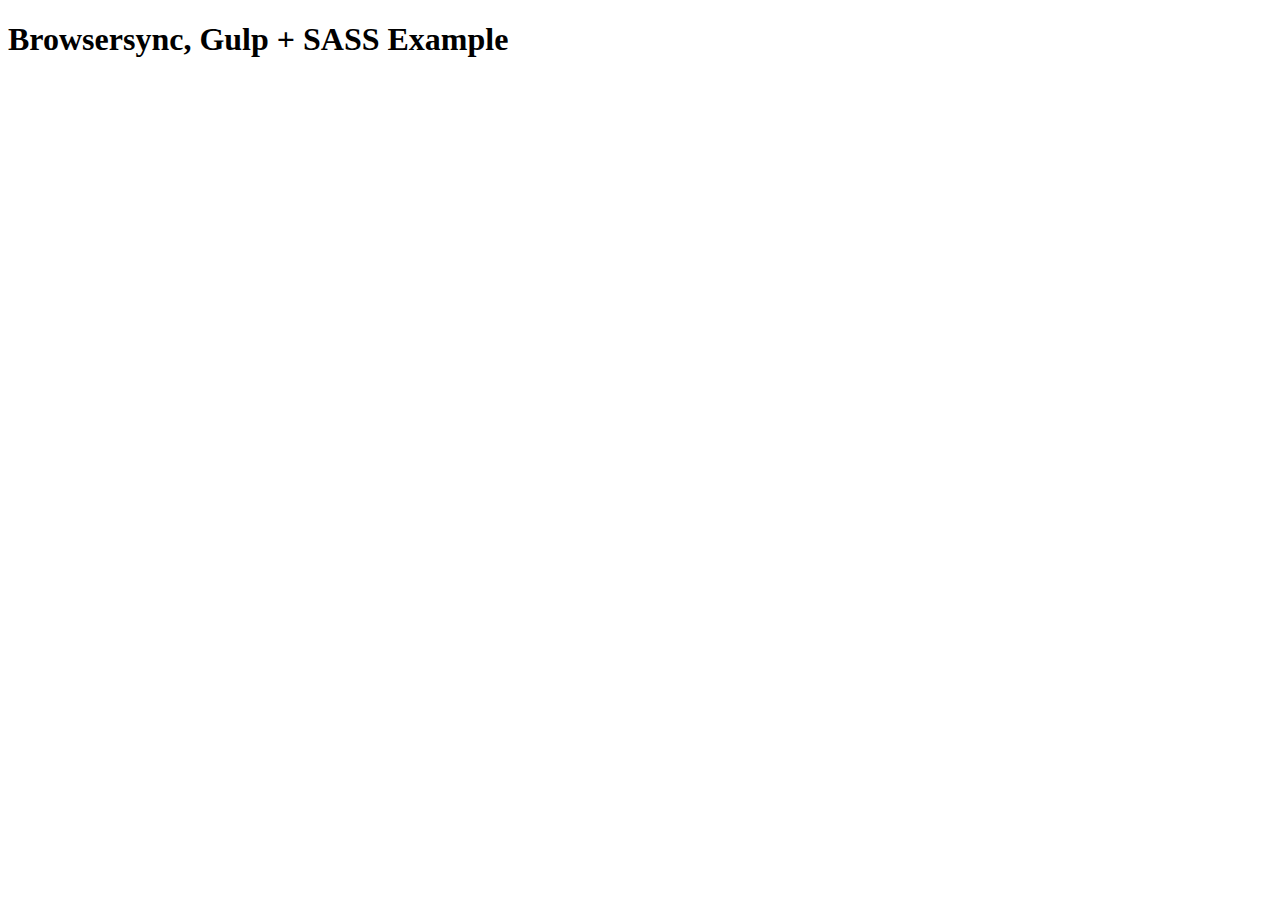
<file: node_modules/bs-recipes/recipes/gulp.sass/app/index.html>
<!doctype html>
<html lang="en-US">
<head>
    <meta charset="UTF-8">
    <title>Browsersync, Gulp + SASS Example</title>
    <link rel='stylesheet' href='css/main.css'>
</head>
<body>
    <h1>Browsersync, Gulp + SASS Example</h1>
</body>
</html>
</file>
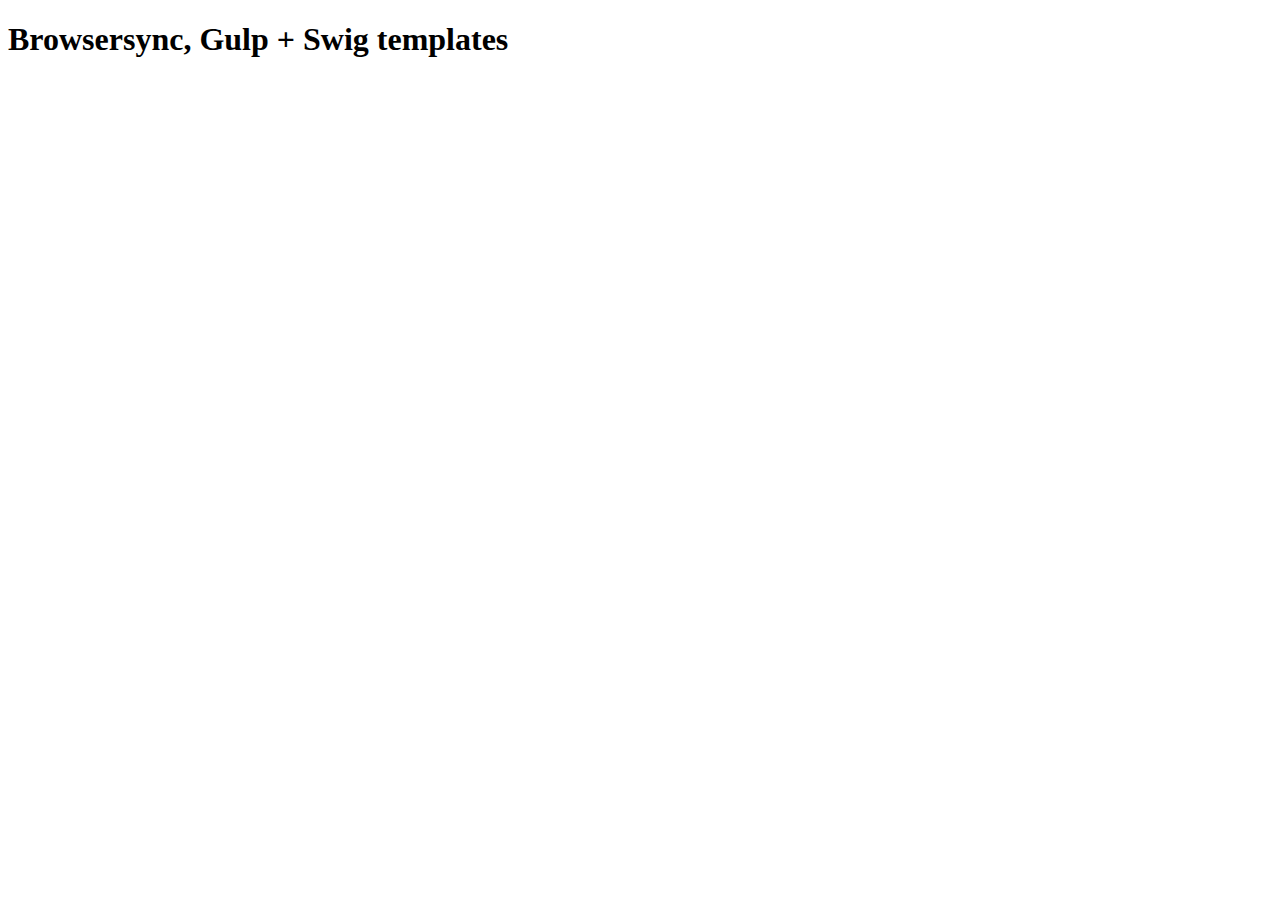
<file: node_modules/bs-recipes/recipes/gulp.swig/app/index.html>
<!doctype html>
<html lang="en-US">
<head>
    <meta charset="UTF-8">
    <title>Browsersync, Gulp + Swig templates</title>
    <link rel='stylesheet' href='css/main.css'>
</head>
<body>
    <h1>Browsersync, Gulp + Swig templates</h1>
</body>
</html>
</file>
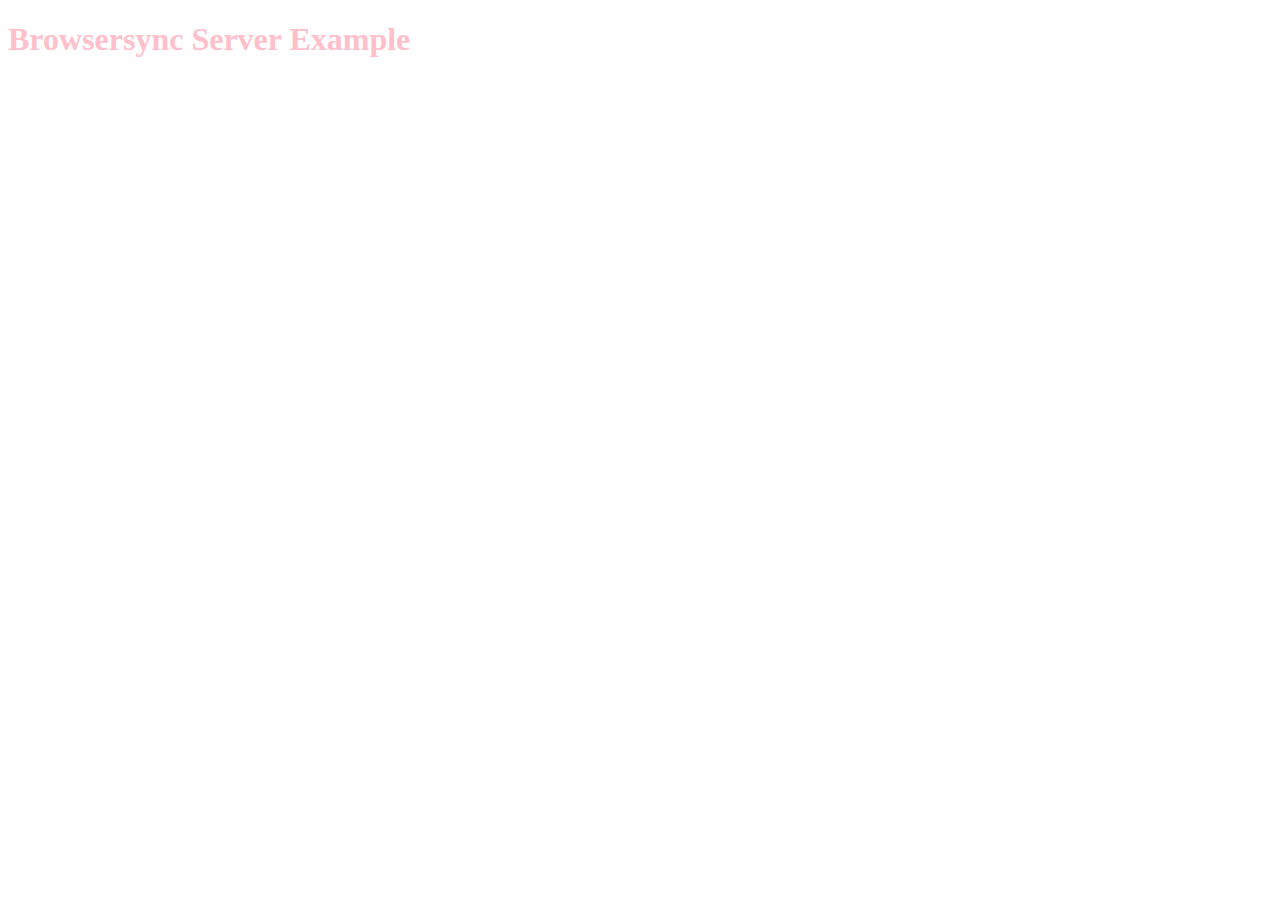
<file: node_modules/bs-recipes/recipes/server.middleware/app/index.html>
<!doctype html>
<html lang="en-US">
<head>
    <meta charset="UTF-8">
    <title>Browsersync Server Example</title>
    <link rel='stylesheet' href='css/main.css'>
</head>
<body>
    <h1>Browsersync Server Example</h1>
</body>
</html>
</file>
<file: node_modules/bs-recipes/recipes/gulp.sass/app/css/main.css>
body {
  background: white; }
</file>
<file: node_modules/bs-recipes/recipes/gulp.swig/app/css/main.css>
body {
  background: white; }
</file>
<file: node_modules/bs-recipes/recipes/server.middleware/app/css/main.css>
body {
	background: white;
	color: pink;
}
</file>
